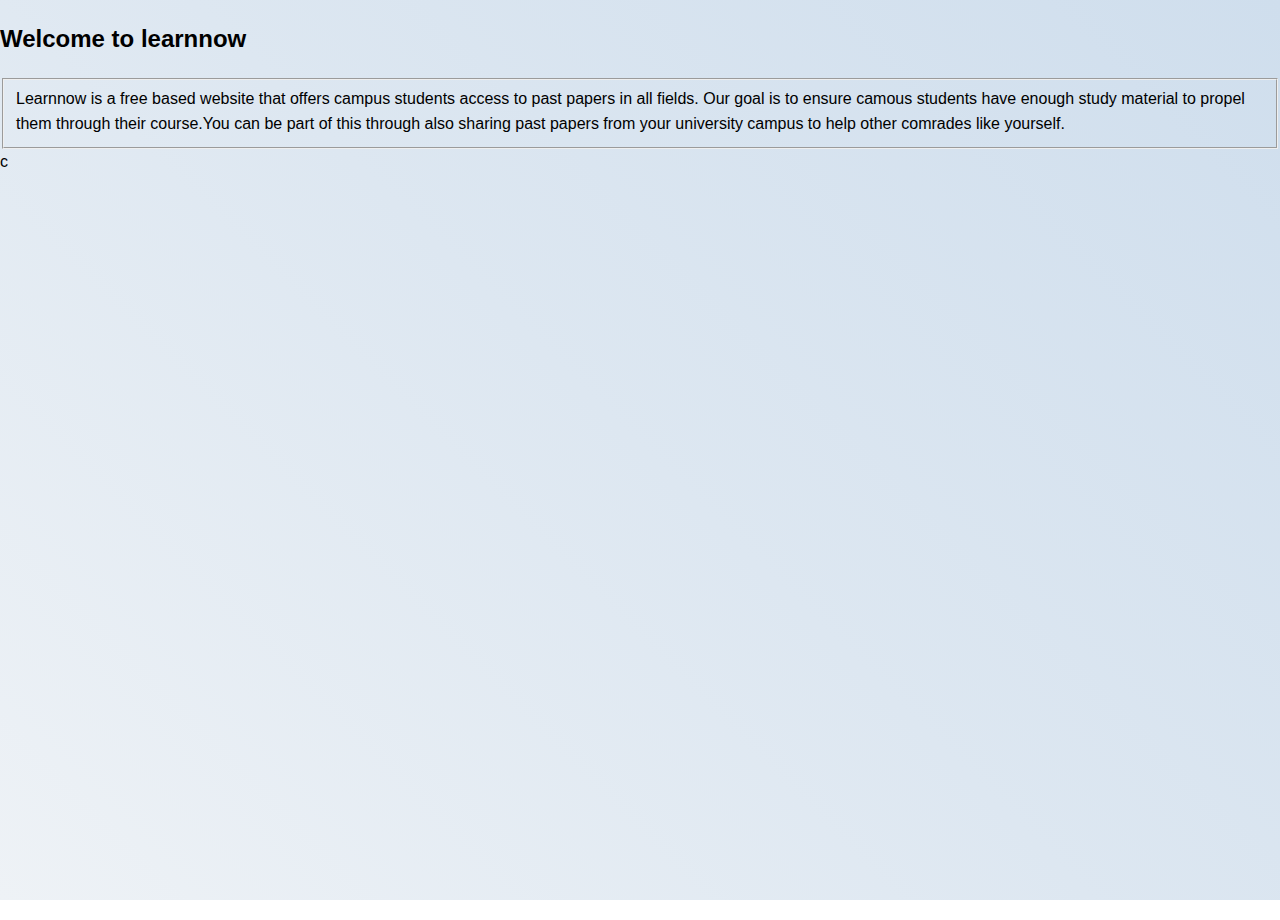
<file: Untitled-1.html>
<!DOCTYPE html>
<html lang="en">
<head>
    <meta charset="UTF-8">
    <meta name="viewport" content="width=device-width, initial-scale=1.0">
    <title>Learnnow.ke</title>
    <link rel="stylesheet" href="style.css">
</head>
<body>
    <H2>Welcome to learnnow</H2>
    <p id="intro">
        <fieldset>Learnnow is a free based website that offers campus students access to past papers in all fields.
        Our goal is to ensure camous students have enough study material to propel them through their course.You can be part of 
        this through also sharing past papers from your university campus to help other comrades like yourself.
    </fieldset>c 
    </p>
</body>
</html>
</file>
<file: style.css>
/* General Styles */
body {
    font-family: 'Roboto', Arial, Helvetica, sans-serif;
    font-size: 1rem;
    background: linear-gradient(
        45deg,
        rgba(238, 242, 246, 1) 0%,
        rgba(221, 231, 241, 1) 50%,
        rgba(207, 222, 237, 1) 100%
    );
    margin: 0;
    padding: 0;
    min-height: 100vh; /* Ensures gradient covers full height */
    line-height: 1.6;
    background-attachment: fixed; /* Prevents gradient from repeating */
}

/* Header Styles */
header {
    background: linear-gradient(to right, #4497e9, #3a4f63);
    color: white;
    padding: 0.8rem 1rem;
    text-align: center;
    position: relative;
    box-shadow: 0 4px 8px rgba(0, 0, 0, 0.3);
}

/* Title Styling */
.rubik-vinyl-regular {
    font-family: "Rubik Vinyl", serif;
    font-weight: 700;
    font-style: normal;
    font-size: 2rem;
    word-spacing: 10px;
    margin: 0.5rem 0;
}

/* Decorative line under header */
header::after {
    content: '';
    display: block;
    width: 80px;
    height: 4px;
    background: white;
    margin: 1rem auto 0;
    border-radius: 2px;
}

/* Navigation Styles */
nav ul {
    list-style-type: none;
    padding: 0;
    margin: 1rem 0;
    display: flex;
    justify-content: center;
    gap: 1rem;
}

nav ul li a {
    color: white;
    text-decoration: none;
    font-weight: bold;
    padding: 0.5rem 1rem;
    transition: all 0.3s ease;
    border-radius: 4px;
}

nav ul li a:hover {
    background: rgba(255, 255, 255, 0.2);
    transform: scale(1.05);
}

/* Hamburger Menu Styles */
.menu-toggle {
    display: none; /* Hidden by default on desktop */
    background: none;
    border: none;
    cursor: pointer;
    padding: 10px;
    position: absolute;
    right: 20px;
    top: 20px;
    z-index: 1000;
}

.hamburger {
    display: block;
    width: 25px;
    height: 3px;
    background: white;
    position: relative;
    transition: all 0.3s ease;
}

.hamburger::before,
.hamburger::after {
    content: '';
    position: absolute;
    width: 25px;
    height: 3px;
    background: white;
    transition: all 0.3s ease;
}

.hamburger::before {
    top: -8px;
}

.hamburger::after {
    bottom: -8px;
}

/* Menu toggle animation */
.menu-toggle.active .hamburger {
    background: transparent;
}

.menu-toggle.active .hamburger::before {
    transform: rotate(45deg);
    top: 0;
}

.menu-toggle.active .hamburger::after {
    transform: rotate(-45deg);
    bottom: 0;
}

/* Navigation Styles */
nav {
    width: 100%;
    transition: all 0.3s ease;
}

nav ul {
    list-style: none;
    padding: 0;
    margin: 0;
    display: flex;
    justify-content: center;
    gap: 1.5rem;
}

nav ul li a {
    color: white;
    text-decoration: none;
    font-weight: bold;
    padding: 0.8rem 1.5rem;
    display: block;
    transition: all 0.3s ease;
    border-radius: 4px;
}

/* Mobile Styles */
@media screen and (max-width: 768px) {
    .menu-toggle {
        display: block; /* Show hamburger on mobile */
    }

    nav {
        position: fixed;
        top: 0;
        right: -100%; /* Hide menu off-screen */
        width: 250px;
        height: 100vh;
        background: linear-gradient(to bottom, #4497e9, #3a4f63);
        padding-top: 60px;
        box-shadow: -2px 0 5px rgba(0, 0, 0, 0.2);
        z-index: 999;
    }

    nav.active {
        right: 0; /* Show menu when active */
    }

    nav ul {
        flex-direction: column;
        align-items: center;
        gap: 1rem;
    }

    nav ul li {
        width: 100%;
    }

    nav ul li a {
        padding: 1rem;
        text-align: center;
        width: 100%;
        border-radius: 0;
    }

    nav ul li a:hover {
        background: rgba(255, 255, 255, 0.1);
    }
}

/* Search Bar Styles */
.search-bar {
    text-align: center;
    margin: 2rem auto;
    max-width: 600px;
}

.search-bar input[type="text"] {
    padding: 0.8rem;
    border: 1px solid #ddd;
    border-radius: 4px;
    width: 300px;
    font-size: 1rem;
    transition: all 0.3s ease;
}

.search-bar input[type="text"]:focus {
    outline: none;
    border-color: #4497e9;
    box-shadow: 0 0 5px rgba(68, 151, 233, 0.3);
}

.search-bar button {
    padding: 0.8rem 1.5rem;
    border: none;
    border-radius: 4px;
    background-color: #4497e9;
    color: white;
    cursor: pointer;
    transition: background 0.3s ease;
    font-size: 1rem;
}

.search-bar button:hover {
    background-color: #3a4f63;
}

/* Section Styles */
section {
    background-color: rgba(255, 255, 255, 0.7);
    margin: 2rem auto;
    padding: 2rem;
    border-radius: 8px;
    max-width: 800px;
    box-shadow: 0 4px 8px rgba(0, 0, 0, 0.1);
}

/* Contact Section */
#contact {
    text-align: center;
}

#contact h4 {
    color: #3a4f63;
    font-size: 1.8rem;
    margin-bottom: 1rem;
}

#contact a {
    color: #4497e9;
    text-decoration: none;
    transition: color 0.3s ease;
}

#contact a:hover {
    color: #3a4f63;
}

/* Responsive Design */
@media screen and (max-width: 768px) {
    .rubik-vinyl-regular {
        font-size: 1.5rem;
    }

    nav ul {
        flex-direction: column;
        gap: 0.5rem;
    }

    .search-bar input[type="text"] {
        width: calc(100% - 2rem);
        margin-bottom: 1rem;
    }

    .search-bar button {
        width: 100%;
    }

    section {
        margin: 1rem;
        padding: 1.5rem;
    }
}
 
#gallery {
    padding: 2rem;
    background: rgba(255, 255, 255, 0.7);
    margin: 2rem auto;
    border-radius: 8px;
    max-width: 1200px;
    box-shadow: 0 4px 8px rgba(0, 0, 0, 0.1);
}

.grid-container {
    display: grid;
    grid-template-columns: repeat(auto-fill, minmax(200px, 1fr));
    gap: 1rem;
}

.grid-item {
    background: #fff;
    border-radius: 8px;
    overflow: hidden;
    box-shadow: 0 4px 8px rgba(0, 0, 0, 0.1);
    transition: transform 0.3s ease, box-shadow 0.3s ease;
}

.grid-item img {
    width: 100%;
    display: block;
}

.grid-item:hover {
    transform: scale(1.05);
    box-shadow: 0 8px 16px rgba(0, 0, 0, 0.2);
}
</file>
